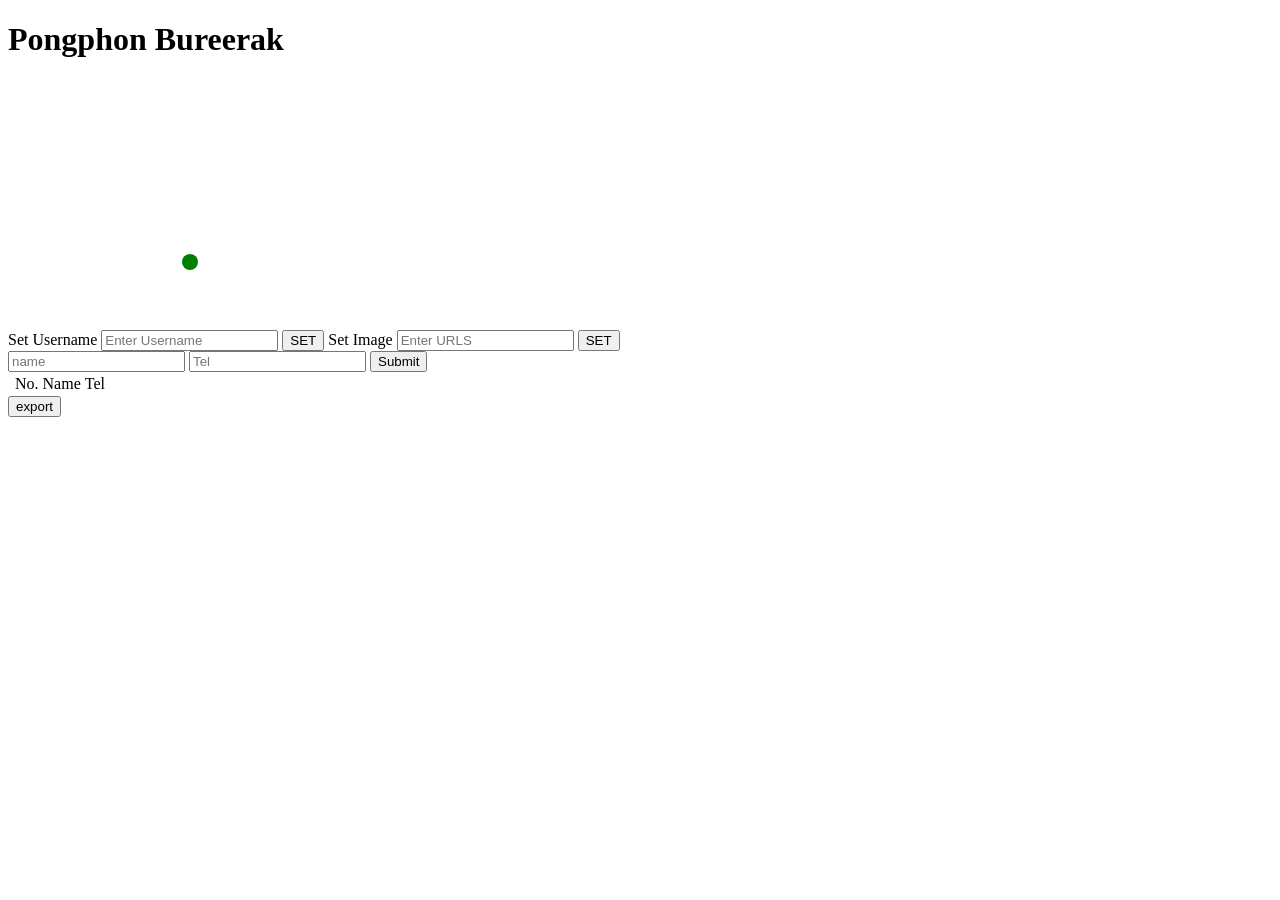
<file: ITF-WebJavaScript/index.html>
<!DOCTYPE html>
<html lang="en">

<head>
    <meta charset="UTF-8">
    <meta name="viewport" content="width=device-width, initial-scale=1.0">
    <title>ITF-JavaScript</title>
</head>

<body>
    <div class="profile">
        <h1 class="userName" id="userName">Pongphon Bureerak</h1>
        <div id="img-pic" class="profileIMG"
            style="position: relative; background-size: cover;background-position: center; height:250px; width:250px; border-radius: 100%; background-image: url(https://img.freepik.com/premium-vector/user-profile-icon-flat-style-member-avatar-vector-illustration-isolated-background-human-permission-sign-business-concept_157943-15752.jpg)">
            <div class="point"
                style="height: 16px; width: 16px; background-color: green; border-radius: 100%; bottom: 60px; position: absolute; right: 60px;">
            </div>
        </div>
    </div>

    <label for="user">Set Username</label>
    <input type="text" placeholder="Enter Username" name="user" id="enterName">
    <button type="submit" onclick="setUser()">SET</button>

    <label for="img">Set Image</label>
    <input type="text" placeholder="Enter URLS" name="img" id="url">
    <button type="submit" onclick="setImg()">SET</button>

    <form action="" onsubmit="handlesub(event)">
        <input type="text" placeholder="name" id="myname">
        <input type="text" placeholder="Tel" id="mytel">
        <input type="submit">
    </form>

    <table>
        <thead>
            <th>
            <td>No.</td>
            <td>Name</td>
            <td>Tel</td>
            </th>
        </thead>
        <tbody id="tablebody">

        </tbody>
    </table>
    <input type="button" name="export" value="export" onclick="exportCSV()">

    <script>
        const current = document.getElementById("userName")
        const input = document.getElementById("enterName")
        let mydata = []

        function setUser() {
            current.textContent = input.value
        }

        const img = document.getElementById("img-pic")
        const inurl = document.getElementById("url")

        function setImg() {
            img.style.backgroundImage = 'url(' + inurl.value + ')'
        }

        const apple = document.getElementById("myname")
        const cupcake = document.getElementById("mytel")

        function handlesub(e) {
            e.preventDefault()
            mydata.push({ "number": mydata.length + 1, "myname": apple.value, "mytel": cupcake.value })
            console.log(mydata)
            render()
            apple.value = ""
            cupcake.value = ""
        }

        const table = document.getElementById("tablebody")
        function render() {
            table.innerHTML = ""
            mydata.forEach(element => {
                table.innerHTML += `<tr><td>${element.number}</td><td>${element.myname}</td><td>${element.mytel}</td></tr>`
            });
        }

        function convertToCSV(arr) {
            let array = [Object.keys(arr[0])].concat(arr)
            return array.map(it => {
                const temp = Object.values(it).map((text) => `"${text}"`)
                return temp.toString()
            }).join('\n')
        }

        function exportCSV() {
            let data = "data:text/csv;chatset=utf-8," + convertToCSV(mydata)
            let encodeData = encodeURI(data)
            window.open(encodeData)
        }
    </script>
</body>

</html>
</file>
